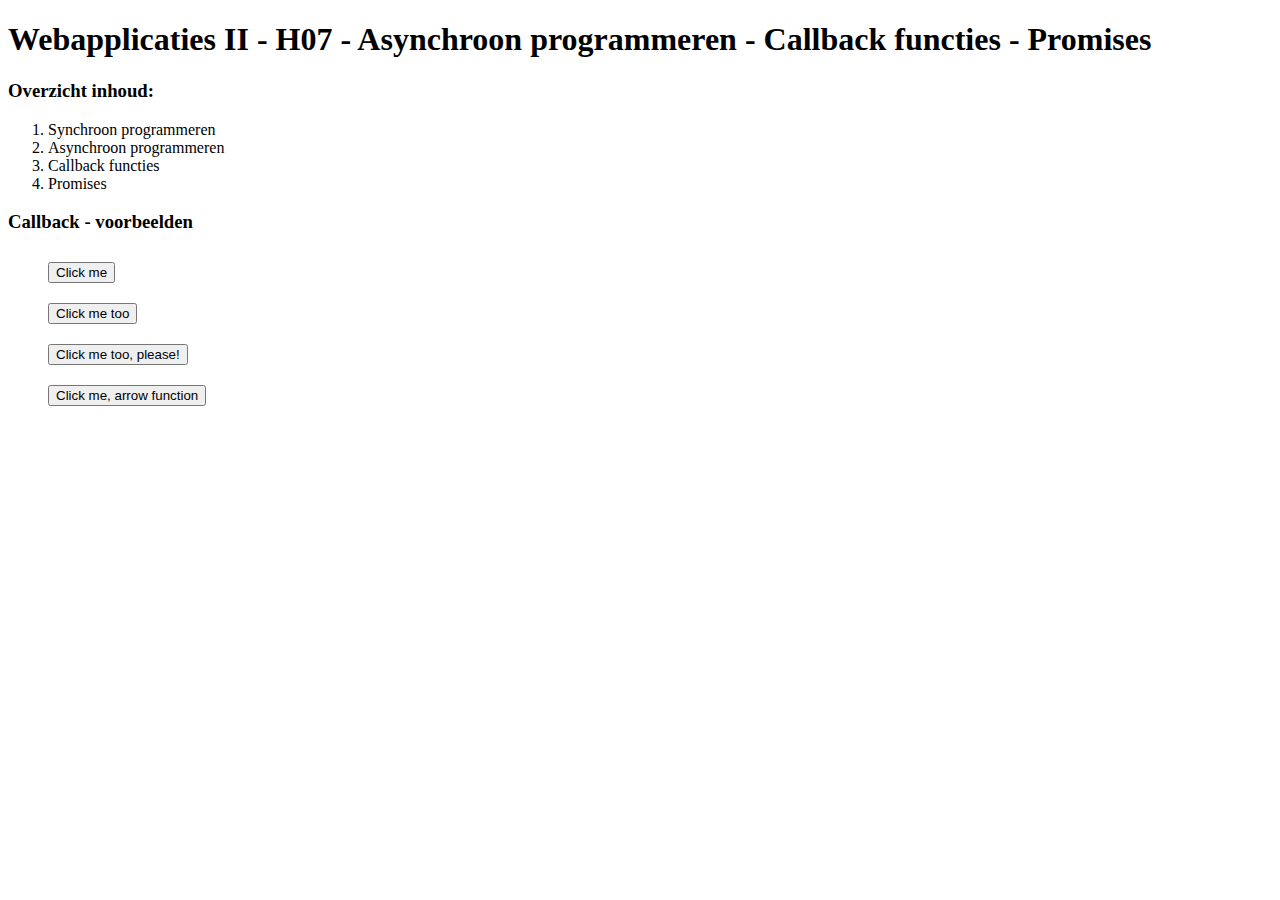
<file: callback/index.html>
<!DOCTYPE html>
<html>

<head>
    <title>Asynchroon in JavaScript</title>
    <meta charset="UTF-8">
    <meta name="viewport" content="width=device-width, initial-scale=1.0">
    <link href="css/style.css" rel="stylesheet">
</head>

<body>
    <h1>Webapplicaties II - H07 - Asynchroon programmeren - Callback functies - Promises</h1>
    <h3>Overzicht inhoud:</h3>
    <ol>
        <li>Synchroon programmeren</li>
        <li>Asynchroon programmeren</li>
        <li>Callback functies</li>
        <li>Promises</li>
    </ol>
    <h3>Callback - voorbeelden</h3>
    <ul>
        <li><button id="b1">Click me</button></li>
        <li><button id="b2">Click me too</button></li>
        <li><button id="b3">Click me too, please!</button></li>
        <li><button id="b4">Click me, arrow function</button></li>
    </ul>
    <div id="textButtons"></div>
    <script src="js/asynchroon.js"></script>
</body>

</html>
</file>
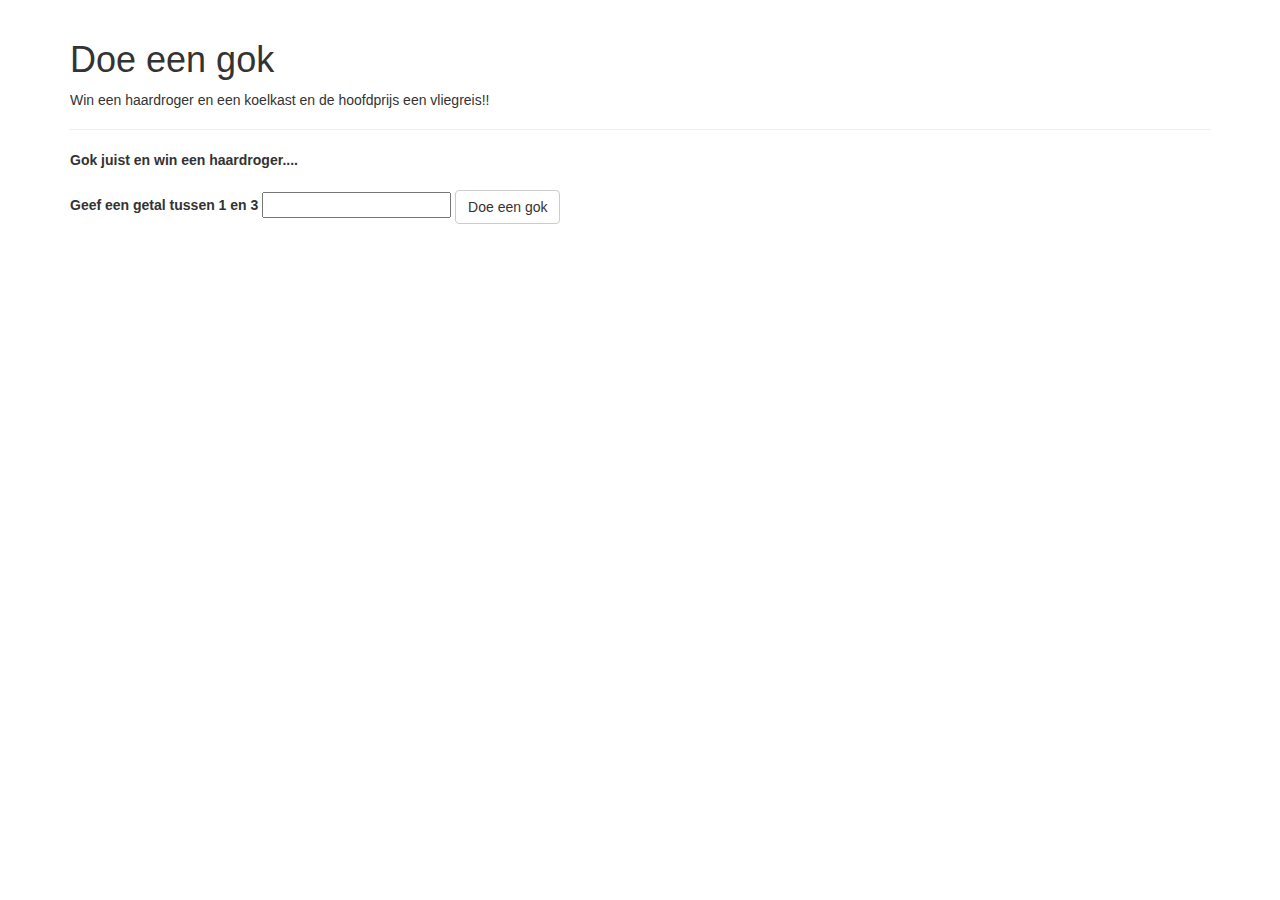
<file: promise/index.html>
<!DOCTYPE html>
<html>

<head>
	<title>Gok je gek!!</title>
	<meta charset="UTF-8">
	<meta name="viewport" content="width=device-width, initial-scale=1.0">
	<link rel="stylesheet" href="https://maxcdn.bootstrapcdn.com/bootstrap/3.3.2/css/bootstrap.min.css">
	<link rel="stylesheet" href="css/site.css">
</head>

<body>
	<div class="container">
		<div class="page-header">
			<h1>Doe een gok</h1>
			<p>Win een haardroger en een koelkast en de hoofdprijs een vliegreis!!</p>
		</div>
		<div class="form-group">
			<label id="watTeWinnen"></label>
		</div>
		<div class="form-group">
			<label id="label"></label>
			<input type="text" id="gok">
			<input type="button" id="gokMaar" value="Doe een gok" class="btn btn-default">
		</div>
		<ul id="prijs"></ul>
	</div>
	<script src="https://ajax.googleapis.com/ajax/libs/jquery/2.1.3/jquery.min.js"></script>
	<script src="https://maxcdn.bootstrapcdn.com/bootstrap/3.3.2/js/bootstrap.min.js"></script>
	<script src="js/promiseGok3.js"></script>
</body>

</html>
</file>
<file: callback/css/style.css>
ul{
    list-style-type: none;
}
ul > li{
    padding: 10px 0;
}
</file>
<file: promise/css/site.css>
ul{
    list-style-type: none;
}
</file>
